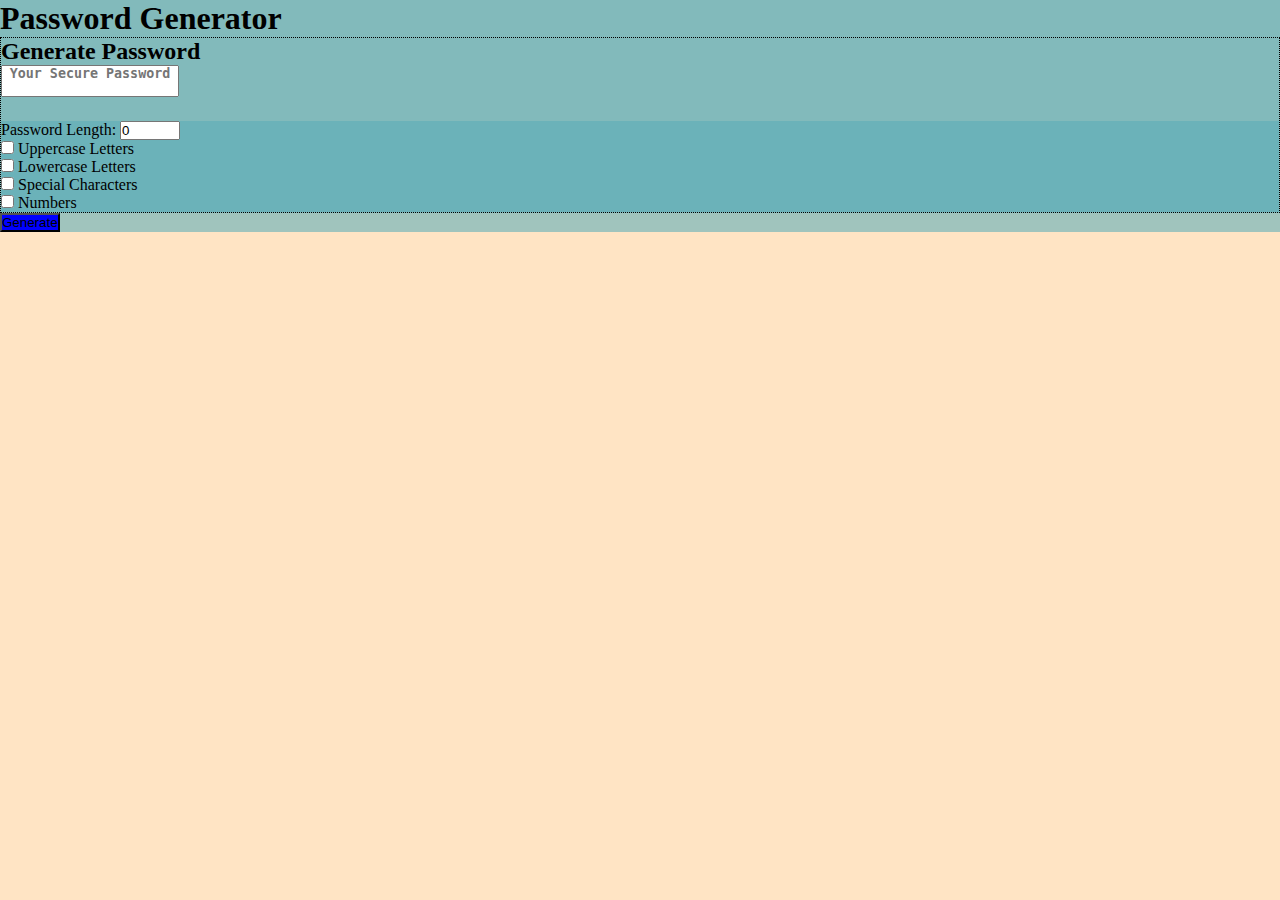
<file: index.html>
<!DOCTYPE html>

<html lang="en">
    <head>
        <meta charset="UTF-8" />
        <meta name="viewport" content="width=device-width, initial-scale=1.0" />
        <meta http-equiv="X-UA-Compatible" content="ie=edge" />
        <title>Password Generator</title>
        <link rel="stylesheet" href="style.css" type="text/css"/>
        <link rel="stylesheet" href="https://stackpath.bootstrapcdn.com/bootstrap/4.5.0/css/bootstrap.min.css" integrity="sha384-9aIt2nRpC12Uk9gS9baDl411NQApFmC26EwAOH8WgZl5MYYxFfc+NcPb1dKGj7Sk" crossorigin="anonymous">
    </head>
    <body>
        <div class="container">
            <form onsubmit="return false;">
                <div class="form-group">
                    <div class="card text-center">
                        <div class="card-header"><h1>Password Generator</h1></div>
                        <div class="card-body">
                            <h2 class="card-title">Generate Password</h2>
                                <!--password will display in textarea-->
                                <textarea
                                readonly
                                class="form-control" 
                                id="displaypassword" 
                                placeholder="Your Secure Password"
                                aria-label="Generated Password"
                                ></textarea>
                                <!--choose your length of password-->
                                <div>
                                <label for="passwordlength" >Password Length:
                                    <input id="passwordlength" type="number" min="8" max="128" value="0" required>
                                </label>
                                </div>
                                <!--choice of characters-->
                                <div class="form-check form-check-inline">
                                <input type="checkbox" class="form-check-input" id="uppercheck">
                                <label class="form-check-label">Uppercase Letters</label>
                                </div>
                                <div class="form-check form-check-inline">
                                    <input type="checkbox" class="form-check-input" id="lowercheck">
                                    <label class="form-check-label">Lowercase Letters</label>
                                </div>
                                <div class="form-check form-check-inline">
                                    <input type="checkbox" class="form-check-input" id="specialcharcheck">
                                    <label class="form-check-label">Special Characters</label>
                                </div>
                                <div class="form-check form-check-inline">
                                    <input type="checkbox" class="form-check-input" id="numbercheck">
                                    <label class="form-check-label">Numbers</label>
                                </div>
                        </div>
                        <button id="generate" type="button" class="btn btn-primary btn-lg btn-block">Generate</button>
                    </div>
                </div>
            </form>
        </div>
        <script src="app.js"></script>
    </body>
    
</html>
</file>
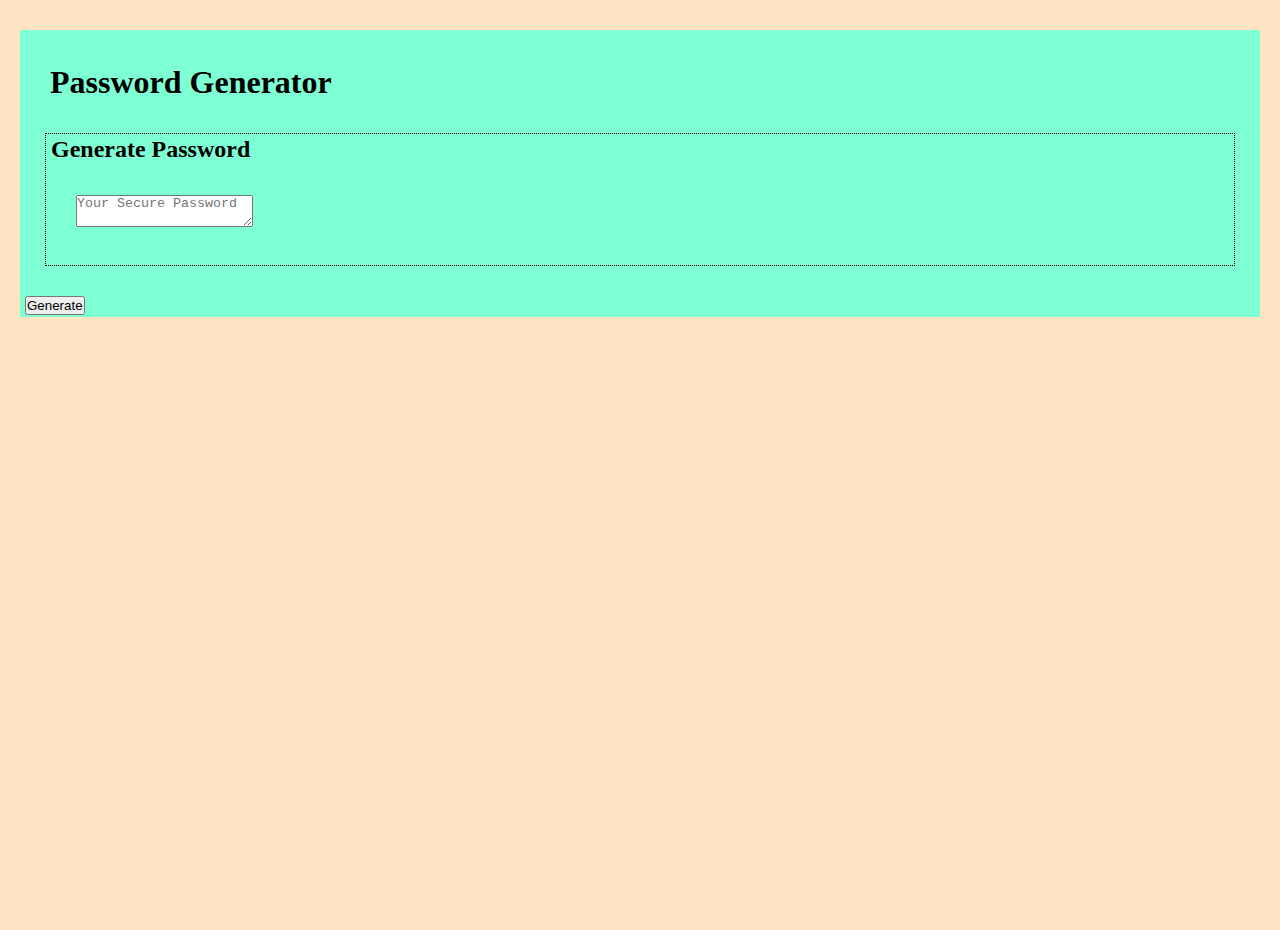
<file: pw.html>
<!DOCTYPE html>

<html lang="en">
    <head>
        <meta charset="UTF-8" />
        <meta name="viewport" content="width=device-width, initial-scale=1.0" />
        <meta http-equiv="X-UA-Compatible" content="ie=edge" />
        <title>Password Generator</title>
        <link rel="stylesheet" href="pw.css" type="text/css"/>
        <link rel="stylesheet" href="https://stackpath.bootstrapcdn.com/bootstrap/4.5.0/css/bootstrap.min.css" integrity="sha384-9aIt2nRpC12Uk9gS9baDl411NQApFmC26EwAOH8WgZl5MYYxFfc+NcPb1dKGj7Sk" crossorigin="anonymous">
    </head>
    <body>
        <div class="container">
            <div class="card text-center">
                <div class="card-header">
                <h1>Password Generator</h1>
                </div>
                <div class="card-body">
                <h2 class="card-title">Generate Password</h2>
                    <div class="form-group">
                        <textarea 
                        class="form-control" 
                        id="form" 
                        placeholder="Your Secure Password" 
                        maxlength="15"
                        ></textarea>
                    </div>
                </div>
                <button type="button" class="btn btn-primary btn-lg" id="submit">Generate</button>
            </div>
        </div>
        <script src="app.js"></script>
    </body>
    
</html>
</file>
<file: style.css>
* {
    box-sizing: border-box;
    margin: 0px;
    padding: 0px;
}

html {
    height: 100%;
    width: 100%;
}

body {
    height: inherit;
    background-color: bisque;
}

.container div {
    background-color: rgba(45, 158, 179, 0.253);
    border-style: solid 2px;
    border-color: black;
}

.card-body {
    border-style: dotted;
    border-color: rgb(60, 60, 151);
    border-width: 1px;
}

#displaypassword {
    resize: none;
    text-align: center;
    margin-right: 20px;
    margin-bottom:20px;
    font-size: 13;
    font-weight: bold;
}

div.form-length {
    margin-top:10px;
}

button#generate.btn {
    background-color: blue;
}
</file>
<file: pw.css>
* {
    box-sizing: border-box;
    margin: 0px;
    padding: 0px;
}

html {
    height: 100%;
    width: 100%;
}

body {
    height: inherit;
    background-color: bisque;
}

.container div {
    background-color: aquamarine;
    border-style: solid 2px;
    border-color: black;
    margin: 30px 20px 30px 20px;
    padding: 2px 5px 2px 5px;
}

.card-body {
    border-style: dotted;
    border-color: blue;
    border-width: 1px;
}

#makepassword {
    margin-left: 20px;
    margin-right: 20px;
}

.btn-primary:hover{
    color:red;
}
#generate:active {
    border-color: green;
    animation-duration: 4s;
}
</file>
